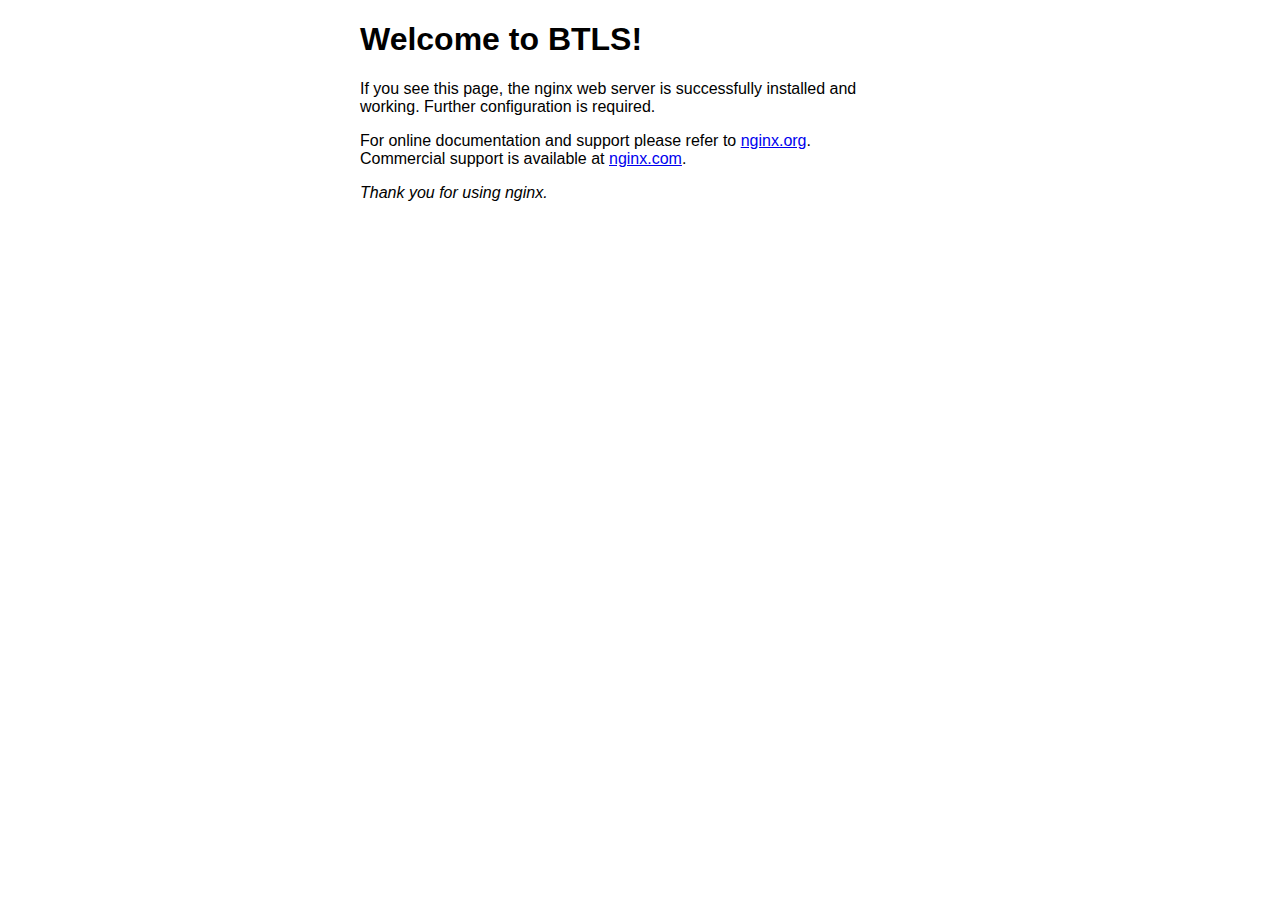
<file: server/index.html>
<!DOCTYPE html>
<html>
<head>
<title>Welcome to BTLS!</title>
<style>
    body {
        width: 35em;
        margin: 0 auto;
        font-family: Tahoma, Verdana, Arial, sans-serif;
    }
</style>
</head>
<body>
<h1>Welcome to BTLS!</h1>
<p>If you see this page, the nginx web server is successfully installed and
working. Further configuration is required.</p>

<p>For online documentation and support please refer to
<a href="http://nginx.org/">nginx.org</a>.<br/>
Commercial support is available at
<a href="http://nginx.com/">nginx.com</a>.</p>

<p><em>Thank you for using nginx.</em></p>
</body>
</html>
</file>
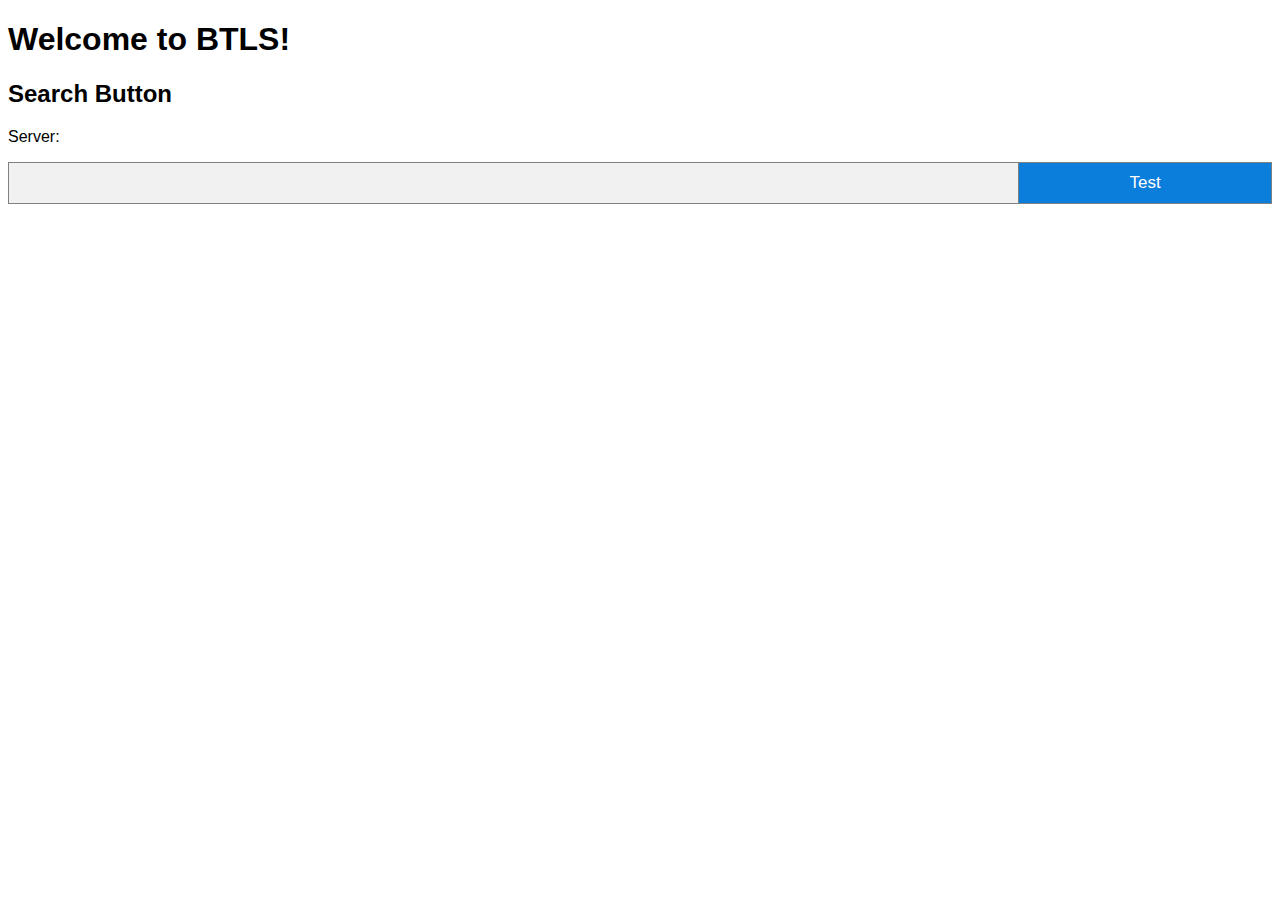
<file: server/btls384/index.html>
<!DOCTYPE html>
<html>
<head>
<title>Welcome to BTLS!</title>
<style>
    body {
      font-family: Arial;
    }
    
    * {
      box-sizing: border-box;
    }
    
    form.example input[type=text] {
      padding: 10px;
      font-size: 17px;
      border: 1px solid grey;
      float: left;
      width: 80%;
      background: #f1f1f1;
    }
    
    form.example input[type=button] {
      float: left;
      width: 20%;
      padding: 10px;
      background: #2196F3;
      color: white;
      font-size: 17px;
      border: 1px solid grey;
      border-left: none;
      cursor: pointer;
    }
    
    form.example input[type=button] {
      background: #0b7dda;
    }
    
    form.example::after {
      content: "";
      clear: both;
      display: table;
    }
</style>

</head>
<body>
<h1>Welcome to BTLS!</h1>
<h2>Search Button</h2>

<p>Server:</p>

<script type="text/javascript">
  function redirect_()
  {
    var url = 'https://127.0.0.1:443/check_server?test=' + document.getElementById('server_').value;
    location.href =url;
  }
</script>

<form class="example" method="GET">
  <input type="text" id="server_" value="">
  <input type="button" value="Test" OnClick="redirect_()"/>
</form>


</body>
</html>
</file>
